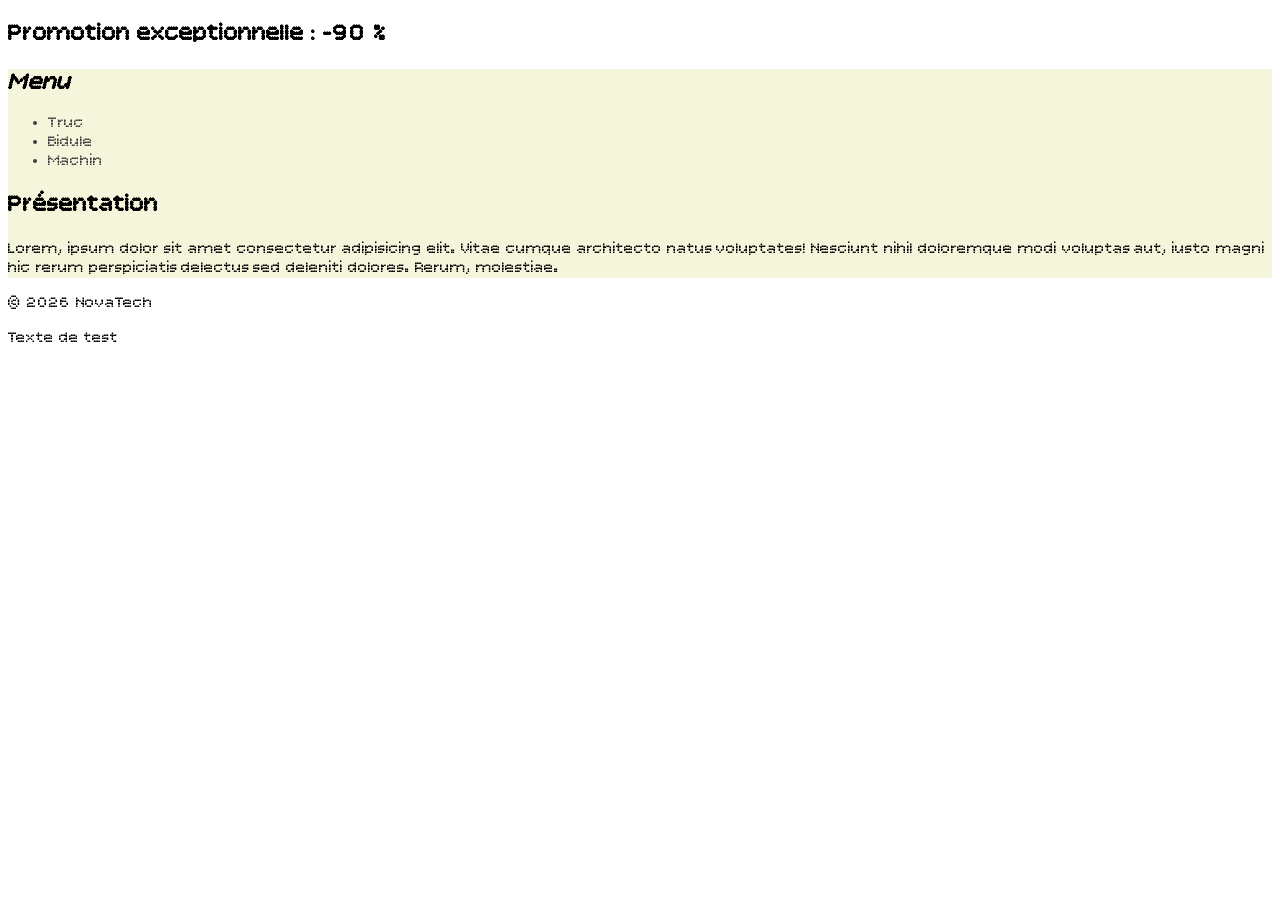
<file: index.html>
<!DOCTYPE html>
<html lang="fr">
<head>
    <meta charset="UTF-8">
    <meta name="viewport" content="width=device-width, initial-scale=1.0">
    <title>NovaTech - l'innovation dans la tech</title>
    <link rel="stylesheet" href="assets/css/styles.css">
</head>
<body>
    <header><h2>Promotion exceptionnelle : -90 %</h2></header>
    <main>
        <h1>Menu</h1>
        <ul>
            <li>Truc</li>
            <li>Bidule</li>
            <li>Machin</li>
        </ul>
        <h2>Présentation</h2>
        <p>Lorem, ipsum dolor sit amet consectetur adipisicing elit. Vitae cumque architecto natus voluptates! Nesciunt nihil doloremque modi voluptas aut, iusto magni hic rerum perspiciatis delectus sed deleniti dolores. Rerum, molestiae.</p>
    </main>
    <footer>
        <p>© 2026 NovaTech</p>
        <p>Texte de test</p>
    </footer>
</body>
</html>
</file>
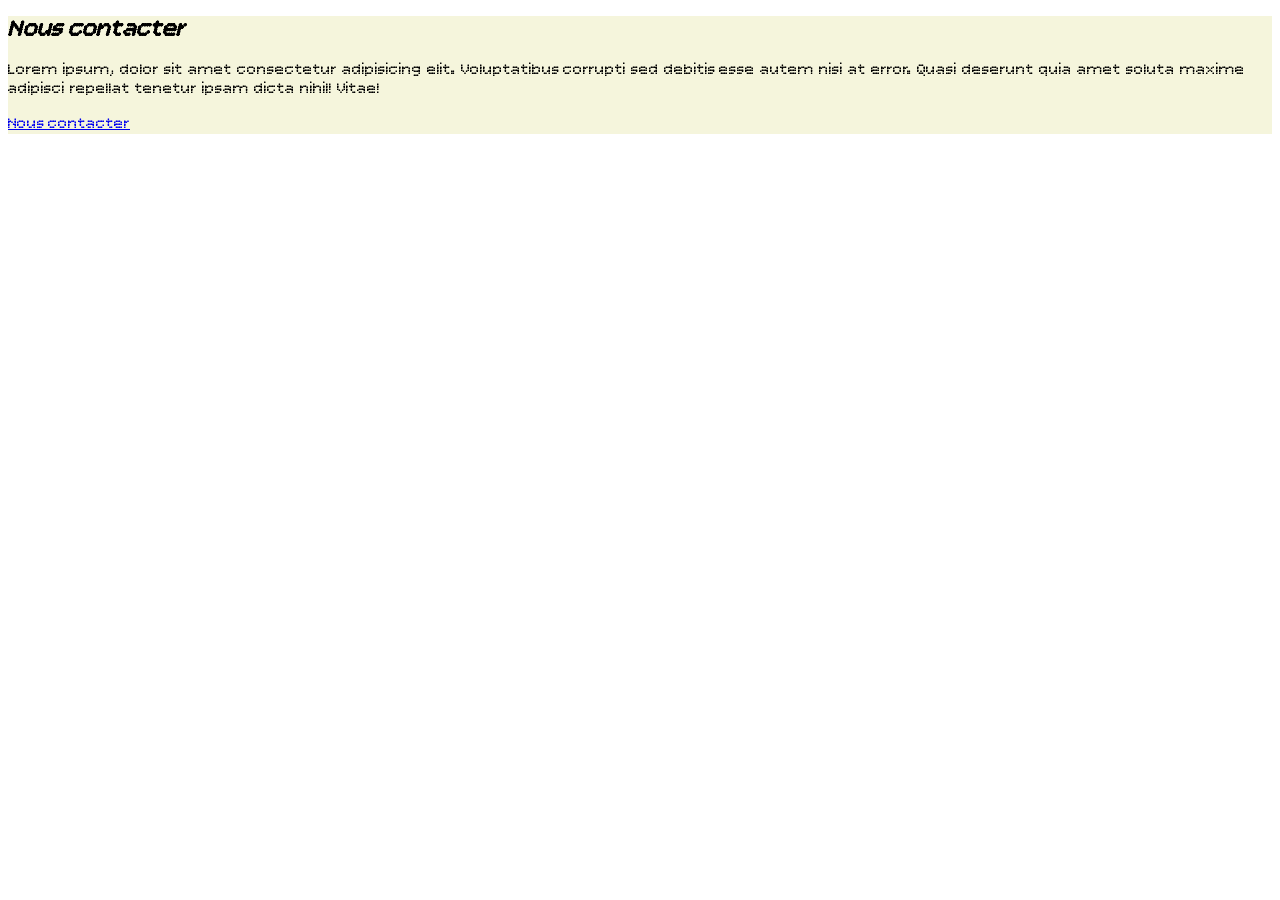
<file: contact.html>
<!DOCTYPE html>
<html lang="fr">
<head>
    <meta charset="UTF-8">
    <meta name="viewport" content="width=device-width, initial-scale=1.0">
    <title>Novatech - contact</title>
    <link rel="stylesheet" href="assets/css/styles.css">
</head>
<body>
    <header></header>
    <main>
        <h1>Nous contacter</h1>
        <p>Lorem ipsum, dolor sit amet consectetur adipisicing elit. Voluptatibus corrupti sed debitis esse autem nisi at error. Quasi deserunt quia amet soluta maxime adipisci repellat tenetur ipsam dicta nihil! Vitae!</p>
        <a href="https://www.youtube.com/watch?v=dQw4w9WgXcQ">Nous contacter</a>
    </main>
    <footer></footer>
</body>
</html>
</file>
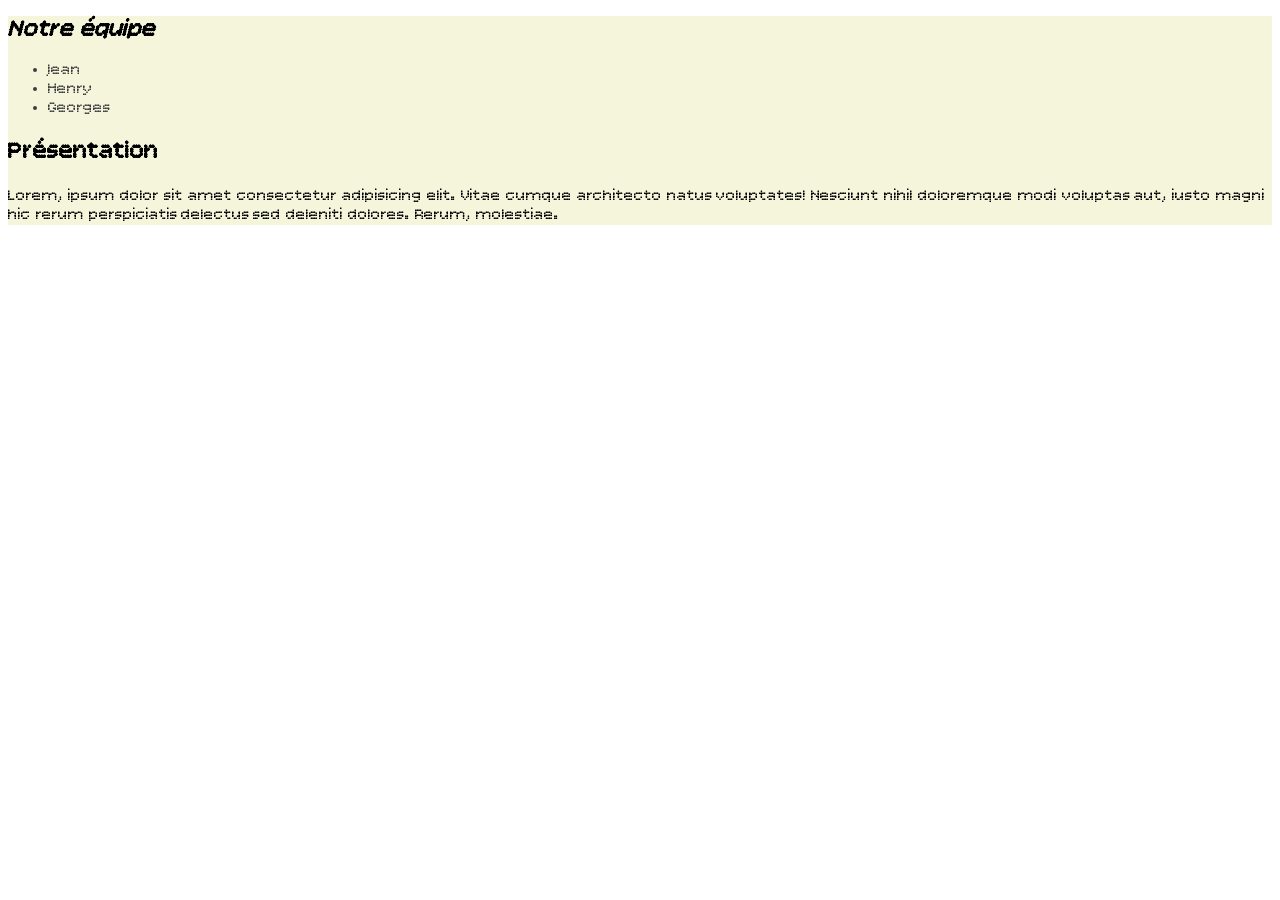
<file: equipe.html>
<!DOCTYPE html>
<html lang="fr">
<head>
    <meta charset="UTF-8">
    <meta name="viewport" content="width=device-width, initial-scale=1.0">
    <title>NovaTech - l'innovation dans la tech</title>
    <link rel="stylesheet" href="assets/css/styles.css">
</head>
<body>
    <header></header>
    <main>
        <h1>Notre équipe</h1>
        <ul>
            <li>Jean</li>
            <li>Henry</li>
            <li>Georges</li>
        </ul>
        <h2>Présentation</h2>
        <p>Lorem, ipsum dolor sit amet consectetur adipisicing elit. Vitae cumque architecto natus voluptates! Nesciunt nihil doloremque modi voluptas aut, iusto magni hic rerum perspiciatis delectus sed deleniti dolores. Rerum, molestiae.</p>
    </main>
    <footer>
    </footer>
</body>
</html>
</file>
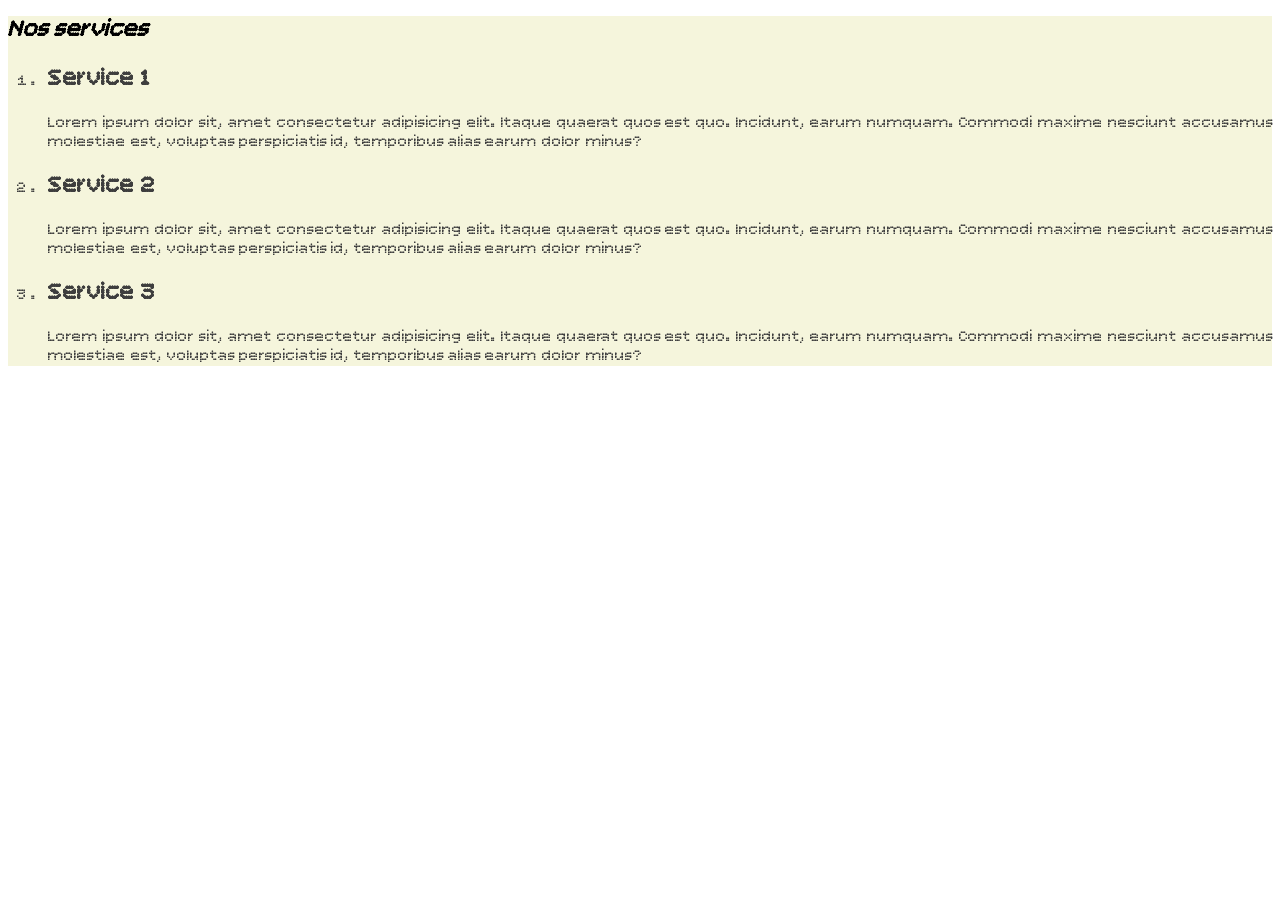
<file: services.html>
<!DOCTYPE html>
<html lang="fr">
<head>
    <meta charset="UTF-8">
    <meta name="viewport" content="width=device-width, initial-scale=1.0">
    <title>Novatech - nos services</title>
    <link rel="stylesheet" href="assets/css/styles.css">
</head>
<body>
    <header></header>
    <main>
        <h1>Nos services</h1>
        <ol>
            <li>
                <h2>Service 1</h2>
                <p>Lorem ipsum dolor sit, amet consectetur adipisicing elit. Itaque quaerat quos est quo. Incidunt, earum numquam. Commodi maxime nesciunt accusamus molestiae est, voluptas perspiciatis id, temporibus alias earum dolor minus?</p>
            </li>
            <li>
                <h2>Service 2</h2>
                <p>Lorem ipsum dolor sit, amet consectetur adipisicing elit. Itaque quaerat quos est quo. Incidunt, earum numquam. Commodi maxime nesciunt accusamus molestiae est, voluptas perspiciatis id, temporibus alias earum dolor minus?</p>
            </li>
            <li>
                <h2>Service 3</h2>
                <p>Lorem ipsum dolor sit, amet consectetur adipisicing elit. Itaque quaerat quos est quo. Incidunt, earum numquam. Commodi maxime nesciunt accusamus molestiae est, voluptas perspiciatis id, temporibus alias earum dolor minus?</p>
            </li>
        </ol>
    </main>
    <footer></footer>
</body>
</html>
</file>
<file: assets/css/styles.css>
/* bitcount-prop-single-regular - latin */
@font-face {
  font-display: swap; /* Check https://developer.mozilla.org/en-US/docs/Web/CSS/@font-face/font-display for other options. */
  font-family: 'Bitcount Prop Single';
  font-style: normal;
  font-weight: 400;
  src: url('../fonts/bitcount-prop-single-v3-latin-regular.woff2') format('woff2'); /* Chrome 36+, Opera 23+, Firefox 39+, Safari 12+, iOS 10+ */
}

* {
    font-family: "Bitcount Prop Single";
}

main {
    background-color: beige;
}

h1 {
    font-style: italic;
    font-size: 24px;
}

li {
    color: #3e3e3e;
}
</file>
